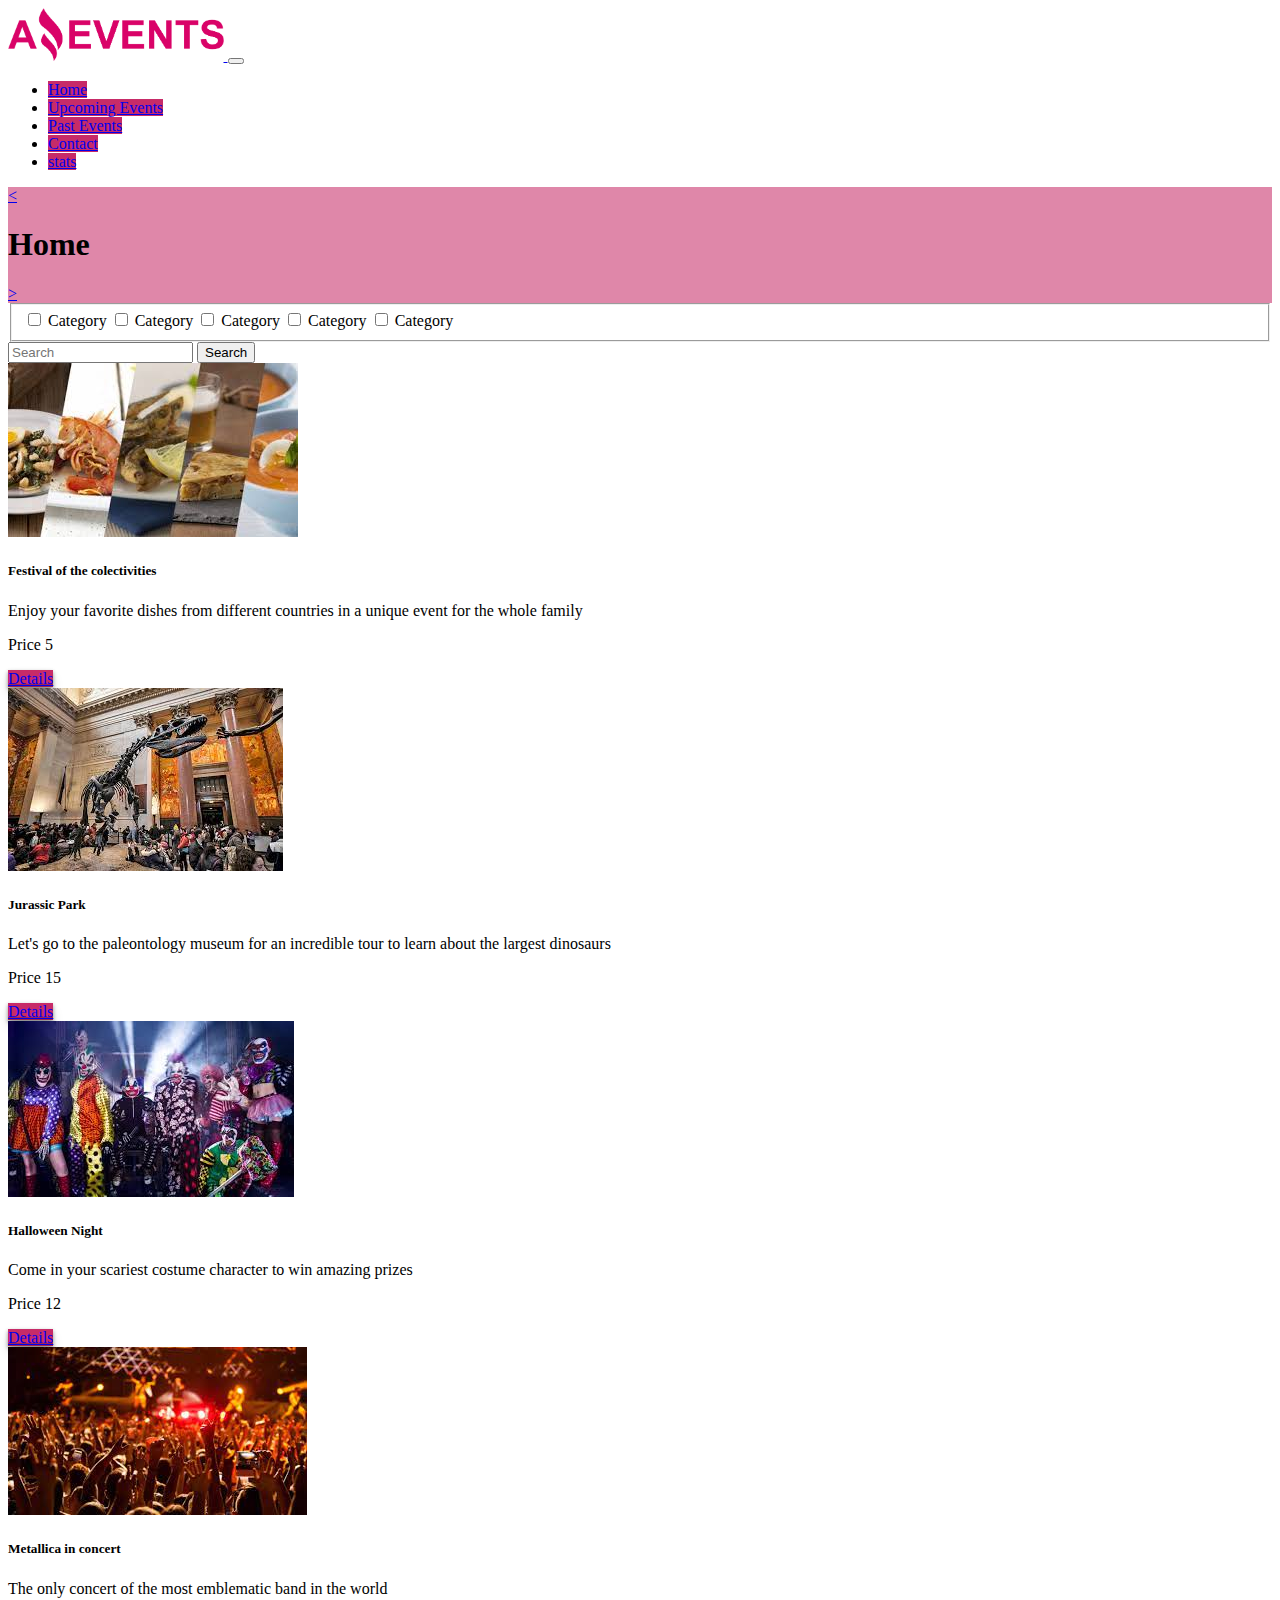
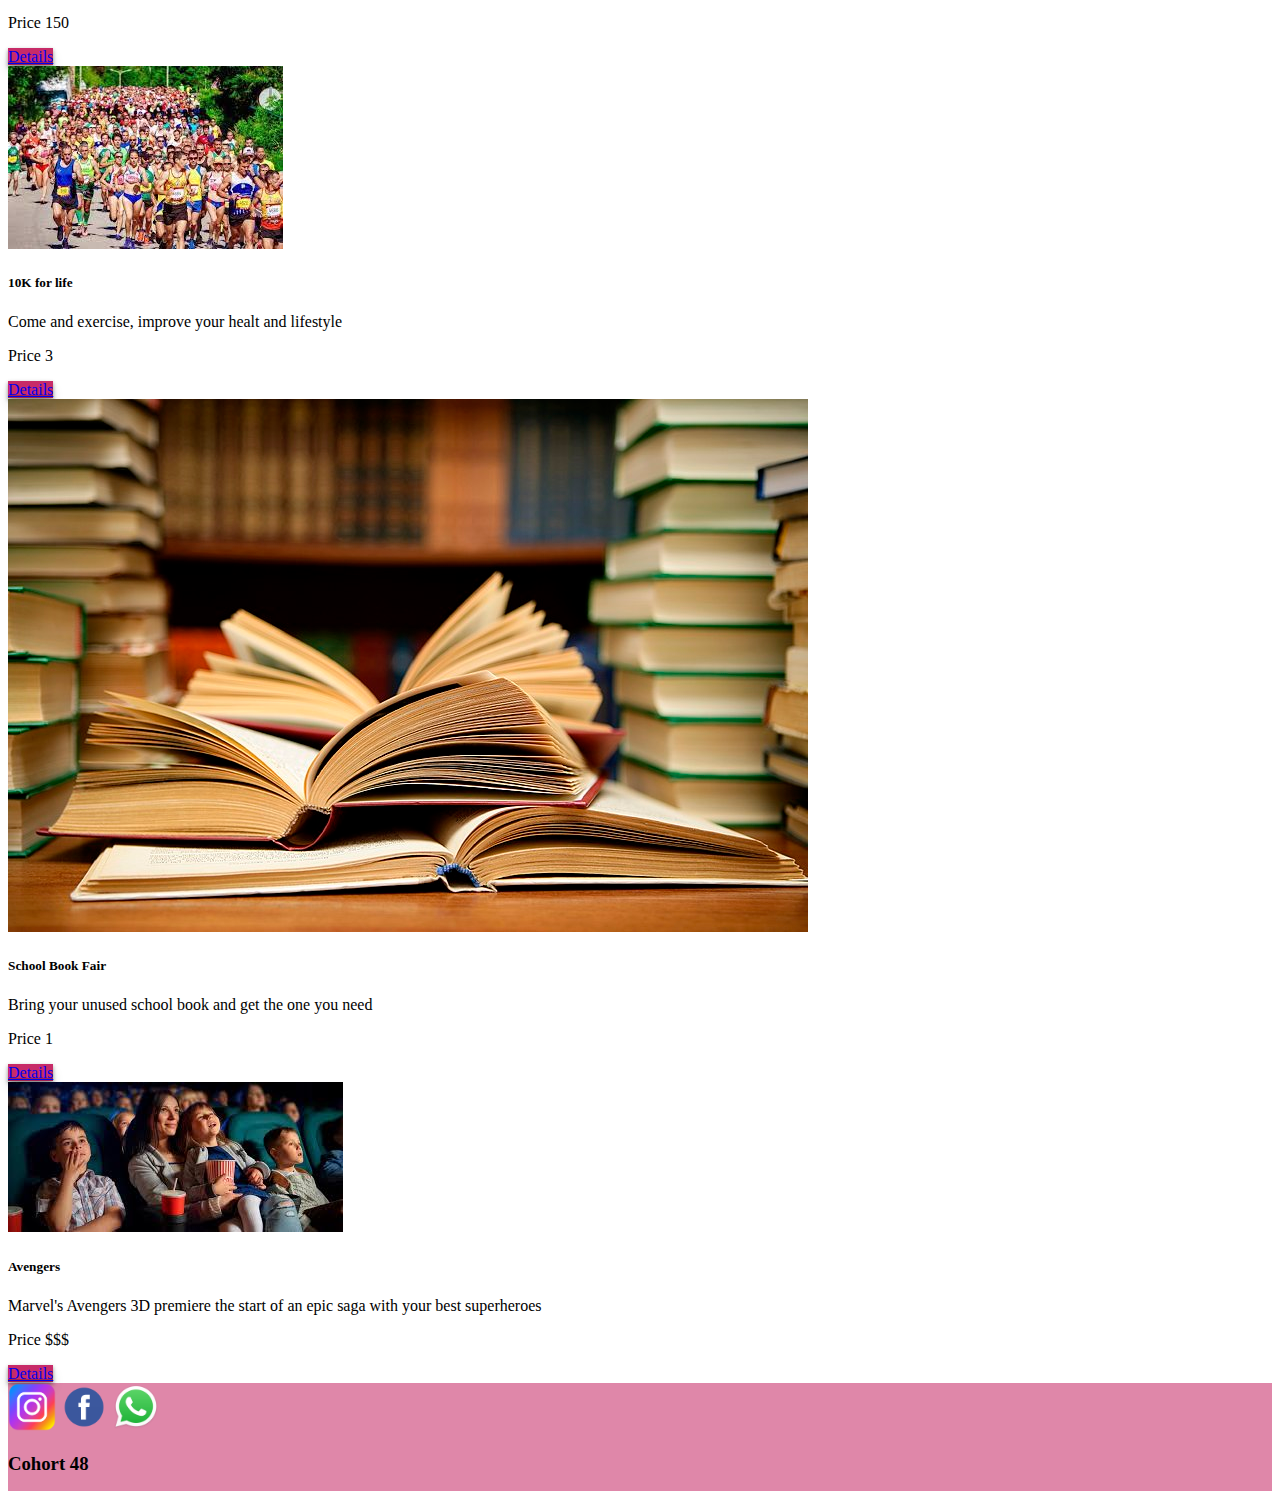
<file: index.html>
<!DOCTYPE html>
<html lang="en">

<head>
  <meta charset="UTF-8" />
  <meta http-equiv="X-UA-Compatible" content="IE=edge" />
  <meta name="viewport" content="width=device-width, initial-scale=1.0" />
  <link href="https://cdn.jsdelivr.net/npm/bootstrap@5.3.0-alpha3/dist/css/bootstrap.min.css" rel="stylesheet"
    integrity="sha384-KK94CHFLLe+nY2dmCWGMq91rCGa5gtU4mk92HdvYe+M/SXH301p5ILy+dN9+nJOZ" crossorigin="anonymous" />
  <link rel="stylesheet" href="./assets/style/style.css" />
  <link rel="shortcut icon" href="./assets/images/icon_amazing_events.png" type="image/x-icon" />
  <title>Amazing Events | Home</title>
</head>

<body>
  <header>
    <nav class="navbar navbar-expand-lg bg-secondary-subtle">
      <div class="container-fluid">
        <a class="navbar-brand" href="#">
          <img class="logo" src="./assets/images/logo_amazing_events.png" alt="Amazing Events logo" />
        </a>
        <button class="navbar-toggler" type="button" data-bs-toggle="collapse" data-bs-target="#navbarSupportedContent"
          aria-controls="navbarSupportedContent" aria-expanded="false" aria-label="Toggle navigation">
          <span class="navbar-toggler-icon"></span>
        </button>
        <div class="collapse navbar-collapse" id="navbarSupportedContent">
          <ul class="navbar-nav me-auto mb-2 mb-lg-0">
            <li class="nav-item">
              <a class="nav-link text-light active bg-purple border border-black rounded-4 m-1" aria-current="page"
                href="#">Home</a>
            </li>
            <li class="nav-item">
              <a class="nav-link text-light bg-purple border border-black rounded-4 m-1"
                href="./assets/pages/upcomingEvents.html">Upcoming Events</a>
            </li>
            <li class="nav-item">
              <a class="nav-link text-light bg-purple border border-black rounded-4 m-1"
                href="./assets/pages/pastEvents.html">Past Events</a>
            </li>
            <li class="nav-item">
              <a class="nav-link text-light bg-purple border border-black rounded-4 m-1"
                href="./assets/pages/contact.html">Contact</a>
            </li>
            <li class="nav-item">
              <a class="nav-link text-light bg-purple border border-black rounded-4 m-1"
                href="./assets/pages/stats.html">stats</a>
            </li>
          </ul>
        </div>
      </div>
    </nav>
    <div class="d-flex justify-content-between p-4 bg-purple-50">
      <a class="text-decoration-none fs-2 text-dark" href="#">
      <</a>
          <h1>Home</h1>
          <a class="text-decoration-none fs-2 text-dark" href="./assets/pages/upcomingEvents.html">></a>
    </div>
  </header>
  <main>
    <div class="d-flex justify-content-around align-items-center search-bar search-bar-md">
      <form action="">
        <fieldset>
          <input type="checkbox" id="category1" name="categories" value="category1" />
          <label for="category1">Category</label>
          <input type="checkbox" id="category2" name="categories" value="category2" />
          <label for="category2">Category</label>
          <input type="checkbox" id="category3" name="categories" value="category3" />
          <label for="category3">Category</label>
          <input type="checkbox" id="category4" name="categories" value="category4" />
          <label for="category4">Category</label>
          <input type="checkbox" id="category5" name="categories" value="category5" />
          <label for="category5">Category</label>
        </fieldset>
      </form>
      <form class="d-flex" role="search">
        <input class="form-control me-2" type="search" placeholder="Search" aria-label="Search" />
        <button class="btn btn-outline-dark" type="submit">Search</button>
      </form>
    </div>
    <div class="row row-cols-1 row-cols-sm-2 row-cols-md-3 row-cols-lg-4 g-4 m-3">
      <div class="col">
        <div class="card h-100 p-4">
          <img src="./assets/images/food_fair.jpg" class="card-img-top rounded-4" alt="diferents dishes of the world">
          <div class="card-body">
            <h5 class="card-title">Festival of the colectivities</h5>
            <p class="card-text">Enjoy your favorite dishes from different countries in a unique event for the whole
              family</p>
          </div>
          <div class="card-body d-flex justify-content-around align-items-baseline">
            <p>Price 5</p>
            <a href="./assets/pages/details.html"
              class="card-link bg-purple text-light text-decoration-none rounded-3 p-1 button-details">Details</a>
          </div>
        </div>
      </div>
      <div class="col">
        <div class="card h-100 p-4">
          <img src="./assets/images/outing_to_the_museum.jpg" class="card-img-top rounded-4"
            alt="A disonaur skeleton on a museum">
          <div class="card-body">
            <h5 class="card-title">Jurassic Park</h5>
            <p class="card-text">Let's go to the paleontology museum for an incredible tour to learn about the largest
              dinosaurs</p>
          </div>
          <div class="card-body d-flex justify-content-around align-items-baseline">
            <p>Price 15</p>
            <a href="./assets/pages/details.html"
              class="card-link bg-purple text-light text-decoration-none rounded-3 p-1 button-details">Details</a>
          </div>
        </div>
      </div>
      <div class="col">
        <div class="card h-100 p-4">
          <img src="./assets/images/costume_party.jpg" class="card-img-top rounded-4" alt="Scary clowns">
          <div class="card-body">
            <h5 class="card-title">Halloween Night</h5>
            <p class="card-text">Come in your scariest costume character to win amazing prizes</p>
          </div>
          <div class="card-body d-flex justify-content-around align-items-baseline">
            <p>Price 12</p>
            <a href="./assets/pages/details.html"
              class="card-link bg-purple text-light text-decoration-none rounded-3 p-1 button-details">Details</a>
          </div>
        </div>
      </div>
      <div class="col">
        <div class="card h-100 p-4">
          <img src="./assets/images/music_concert.jpg" class="card-img-top rounded-4"
            alt="People on a party with their hands up">
          <div class="card-body">
            <h5 class="card-title">Metallica in concert</h5>
            <p class="card-text">The only concert of the most emblematic band in the world</p>
          </div>
          <div class="card-body d-flex justify-content-around align-items-baseline">
            <p>Price 150</p>
            <a href="./assets/pages/details.html"
              class="card-link bg-purple text-light text-decoration-none rounded-3 p-1 button-details">Details</a>
          </div>
        </div>
      </div>
      <div class="col">
        <div class="card h-100 p-4">
          <img src="./assets/images/marathon.jpg" class="card-img-top rounded-4" alt="People on a marathon">
          <div class="card-body">
            <h5 class="card-title">10K for life</h5>
            <p class="card-text">Come and exercise, improve your healt and lifestyle</p>
          </div>
          <div class="card-body d-flex justify-content-around align-items-baseline">
            <p>Price 3</p>
            <a href="./assets/pages/details.html"
              class="card-link bg-purple text-light text-decoration-none rounded-3 p-1 button-details">Details</a>
          </div>
        </div>
      </div>
      <div class="col">
        <div class="card h-100 p-4">
          <img src="./assets/images/Books.jpg" class="card-img-top rounded-4" alt="books on a desk">
          <div class="card-body">
            <h5 class="card-title">School Book Fair</h5>
            <p class="card-text">Bring your unused school book and get the one you need</p>
          </div>
          <div class="card-body d-flex justify-content-around align-items-baseline">
            <p>Price 1</p>
            <a href="./assets/pages/details.html"
              class="card-link bg-purple text-light text-decoration-none rounded-3 p-1 button-details">Details</a>
          </div>
        </div>
      </div>
      <div class="col">
        <div class="card h-100 p-4">
          <img src="./assets/images/cinema.jpg" class="card-img-top rounded-4" alt="A family on a movie theater">
          <div class="card-body">
            <h5 class="card-title">Avengers</h5>
            <p class="card-text">Marvel's Avengers 3D premiere the start of an epic saga with your best superheroes</p>
          </div>
          <div class="card-body d-flex justify-content-around align-items-baseline">
            <p>Price $$$</p>
            <a href="./assets/pages/details.html"
              class="card-link bg-purple text-light text-decoration-none rounded-3 p-1 button-details">Details</a>
          </div>
        </div>
      </div>
    </div>
  </main>
  <footer class="d-flex flex-column flex-md-row justify-content-between align-items-center bg-purple-50">
    <div class="m-4 d-flex gap-5">
      <a href="https://www.instagram.com/edvu.94/"><img class="links" src="./assets/images/instagram-icon.png" alt="Instagram logo"></a>
      <a href="https://www.facebook.com/emmanuel.urra/"><img class="links" src="./assets/images/logo-facebook.png" alt="Facebook logo"></a>
      <a href="https://wa.me/56943880261"><img class="links" src="./assets/images/WhatsApp_icon.png" alt="Whatsapp logo"></a>
    </div>
    <h3 class="m-4">Cohort 48</h3>
  </footer>
  <script src="https://cdn.jsdelivr.net/npm/bootstrap@5.3.0-alpha3/dist/js/bootstrap.bundle.min.js"
    integrity="sha384-ENjdO4Dr2bkBIFxQpeoTz1HIcje39Wm4jDKdf19U8gI4ddQ3GYNS7NTKfAdVQSZe"
    crossorigin="anonymous"></script>
</body>

</html>
</file>
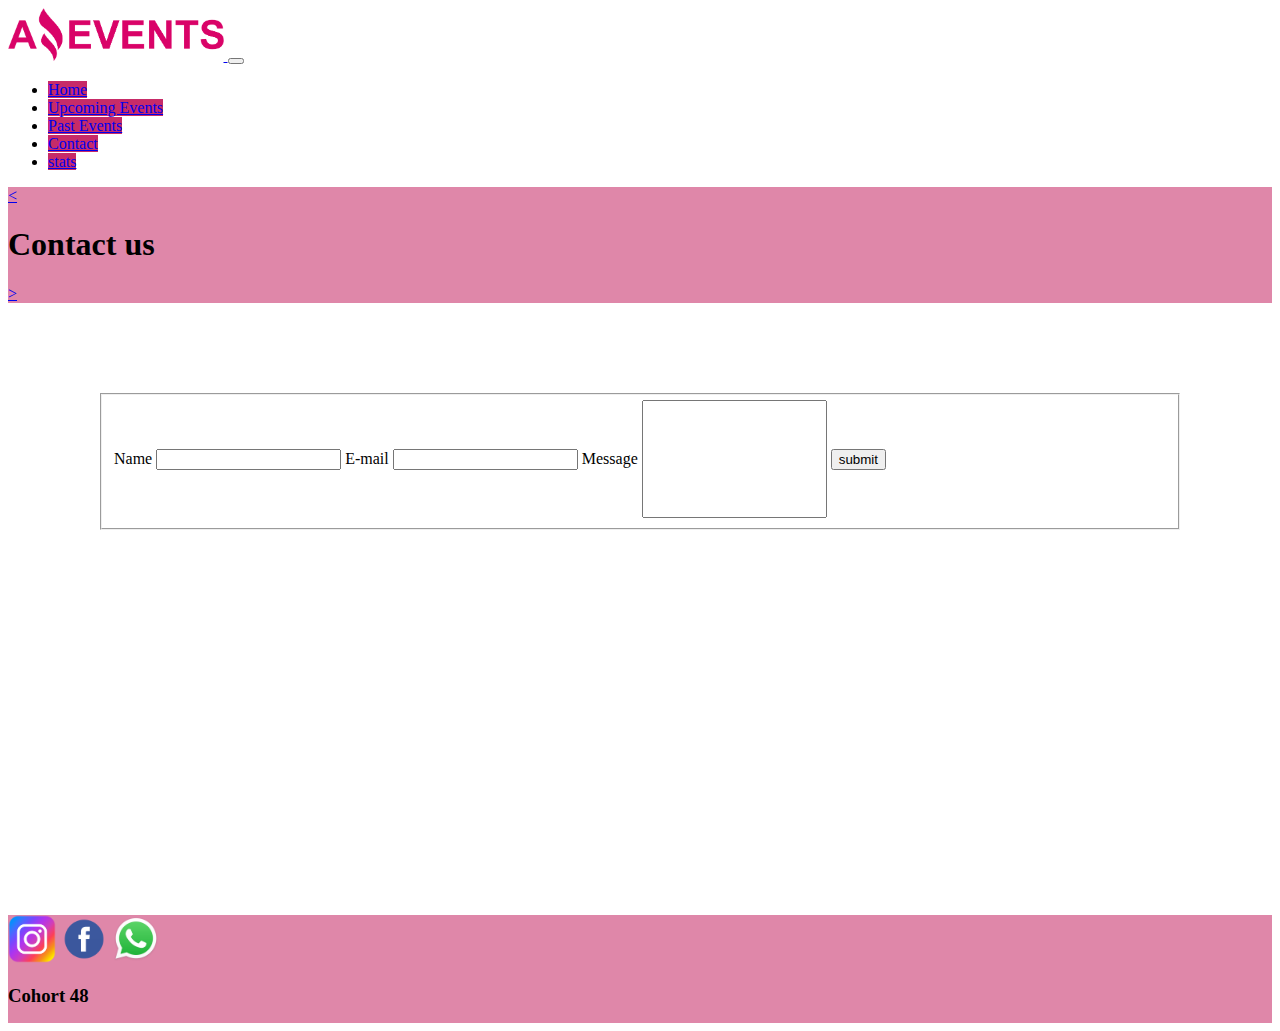
<file: assets/pages/contact.html>
<!DOCTYPE html>
<html lang="en">

<head>
  <meta charset="UTF-8" />
  <meta http-equiv="X-UA-Compatible" content="IE=edge" />
  <meta name="viewport" content="width=device-width, initial-scale=1.0" />
  <link href="https://cdn.jsdelivr.net/npm/bootstrap@5.3.0-alpha3/dist/css/bootstrap.min.css" rel="stylesheet"
    integrity="sha384-KK94CHFLLe+nY2dmCWGMq91rCGa5gtU4mk92HdvYe+M/SXH301p5ILy+dN9+nJOZ" crossorigin="anonymous" />
  <link rel="stylesheet" href="../style/style.css" />
  <link rel="shortcut icon" href="../images/icon_amazing_events.png" type="image/x-icon" />
  <title>Amazing Events | Contact</title>
</head>

<body>
  <header>
    <nav class="navbar navbar-expand-lg bg-secondary-subtle">
      <div class="container-fluid">
        <a class="navbar-brand" href="../../index.html">
          <img class="logo" src="../images/logo_amazing_events.png" alt="Amazing Events logo"/>
        </a>
        <button class="navbar-toggler" type="button" data-bs-toggle="collapse" data-bs-target="#navbarSupportedContent"
          aria-controls="navbarSupportedContent" aria-expanded="false" aria-label="Toggle navigation">
          <span class="navbar-toggler-icon"></span>
        </button>
        <div class="collapse navbar-collapse" id="navbarSupportedContent">
          <ul class="navbar-nav me-auto mb-2 mb-lg-0">
            <li class="nav-item">
              <a class="nav-link text-light bg-purple border border-black rounded-4 m-1"
                href="../../index.html">Home</a>
            </li>
            <li class="nav-item">
              <a class="nav-link text-light bg-purple border border-black rounded-4 m-1" aria-current="page"
                href="../pages/upcomingEvents.html">Upcoming Events</a>
            </li>
            <li class="nav-item">
              <a class="nav-link text-light bg-purple border border-black rounded-4 m-1" aria-current="page"
                href="../pages/pastEvents.html">Past Events</a>
            </li>
            <li class="nav-item">
              <a class="nav-link text-light active bg-purple border border-black rounded-4 m-1" aria-current="page"
                href="#">Contact</a>
            </li>
            <li class="nav-item">
              <a class="nav-link text-light bg-purple border border-black rounded-4 m-1"
                href="../pages/stats.html">stats</a>
            </li>
          </ul>
        </div>
      </div>
    </nav>
    <div class="d-flex justify-content-between p-4 bg-purple-50">
      <a class="text-decoration-none fs-2 text-dark" href="./pastEvents.html">
        <</a>
          <h1>Contact us</h1>
          <a class="text-decoration-none fs-2 text-dark" href="./stats.html">></a>
    </div>
  </header>
  <main>
    <form class="form-contact">
      <fieldset class="d-flex flex-column">
        <label for="name">Name</label>
        <input type="text" id="name" name="name">
        <label for="email">E-mail</label>
        <input type="text" id="email" name="email">
        <label for="message">Message</label>
        <input class="input-message" type="text" id="message" name="message">
        <input class="send-buttom" type="submit" Value="submit">
      </fieldset>
    </form>
</main>
  <footer class="d-flex flex-column flex-md-row justify-content-between align-items-center bg-purple-50">
    <div class="m-4 d-flex gap-5">
      <a href="https://www.instagram.com/edvu.94/"><img class="links" src="../images/instagram-icon.png" alt="Instagram logo"></a>
      <a href="https://www.facebook.com/emmanuel.urra/"><img class="links" src="../images/logo-facebook.png" alt="Facebook logo"></a>
      <a href="https://wa.me/56943880261"><img class="links" src="../images/WhatsApp_icon.png" alt="Whatsapp logo"></a>
    </div>
    <h3 class="m-4">Cohort 48</h3>
  </footer>
  <script src="https://cdn.jsdelivr.net/npm/bootstrap@5.3.0-alpha3/dist/js/bootstrap.bundle.min.js"
    integrity="sha384-ENjdO4Dr2bkBIFxQpeoTz1HIcje39Wm4jDKdf19U8gI4ddQ3GYNS7NTKfAdVQSZe"
    crossorigin="anonymous"></script>
</body>

</html>
</file>
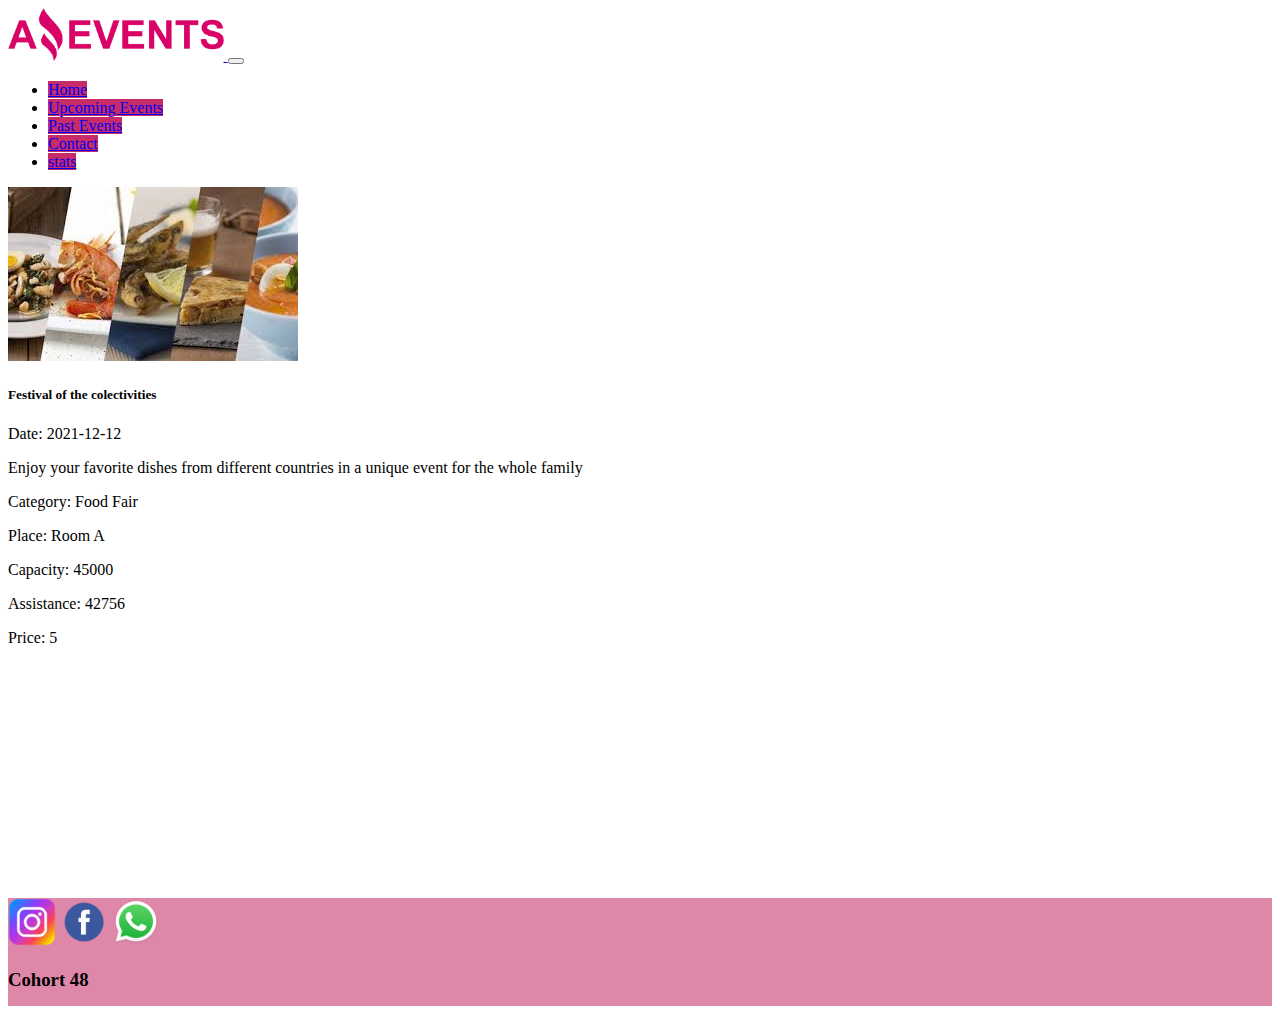
<file: assets/pages/details.html>
<!DOCTYPE html>
<html lang="en">

<head>
  <meta charset="UTF-8" />
  <meta http-equiv="X-UA-Compatible" content="IE=edge" />
  <meta name="viewport" content="width=device-width, initial-scale=1.0" />
  <title>Amazing Events | Events details</title>
  <link href="https://cdn.jsdelivr.net/npm/bootstrap@5.3.0-alpha3/dist/css/bootstrap.min.css" rel="stylesheet"
    integrity="sha384-KK94CHFLLe+nY2dmCWGMq91rCGa5gtU4mk92HdvYe+M/SXH301p5ILy+dN9+nJOZ" crossorigin="anonymous" />
  <link rel="stylesheet" href="../style/style.css" />
  <link rel="shortcut icon" href="../images/icon_amazing_events.png" type="image/x-icon" />
</head>

<body>
  <header>
    <nav class="navbar navbar-expand-lg bg-secondary-subtle">
      <div class="container-fluid">
        <a class="navbar-brand" href="../../index.html">
          <img class="logo" src="../images/logo_amazing_events.png" alt="Amazing Events logo" />
        </a>
        <button class="navbar-toggler" type="button" data-bs-toggle="collapse" data-bs-target="#navbarSupportedContent"
          aria-controls="navbarSupportedContent" aria-expanded="false" aria-label="Toggle navigation">
          <span class="navbar-toggler-icon"></span>
        </button>
        <div class="collapse navbar-collapse" id="navbarSupportedContent">
          <ul class="navbar-nav me-auto mb-2 mb-lg-0">
            <li class="nav-item">
              <a class="nav-link text-light bg-purple border border-black rounded-4 m-1"
                href="../../index.html">Home</a>
            </li>
            <li class="nav-item">
              <a class="nav-link text-light bg-purple border border-black rounded-4 m-1" aria-current="page"
                href="../pages/upcomingEvents.html">Upcoming Events</a>
            </li>
            <li class="nav-item">
              <a class="nav-link text-light bg-purple border border-black rounded-4 m-1" aria-current="page"
                href="../pages/pastEvents.html">Past Events</a>
            </li>
            <li class="nav-item">
              <a class="nav-link text-light active bg-purple border border-black rounded-4 m-1" aria-current="page"
                href="../pages/contact.html">Contact</a>
            </li>
            <li class="nav-item">
              <a class="nav-link text-light bg-purple border border-black rounded-4 m-1"
                href="../pages/stats.html">stats</a>
            </li>
          </ul>
        </div>
      </div>
    </nav>
  </header>
  <main class="main-details d-flex justify-content-center align-items-center p-4">
    <div class="card mb-3" style="max-width: 1024px;">
      <div class="row g-0">
        <div class="col-md-4">
          <img src="../images/food_fair.jpg" class="img-fluid rounded-start " alt="diferents dishes of the world">
        </div>
        <div class="col-md-8">
          <div class="card-body">
            <h5 class="card-title">Festival of the colectivities</h5>
            <p class="card-text">Date: 2021-12-12</p>
            <p class="card-text">Enjoy your favorite dishes from different countries in a unique event for the whole family</p>
            <p class="card-text">Category: Food Fair</p>
            <p class="card-text">Place: Room A</p>
            <p class="card-text">Capacity: 45000</p>
            <p class="card-text">Assistance: 42756</p>
            <p class="card-text">Price: 5</p>
          </div>
        </div>
      </div>
    </div>
  </main>

  <footer class="d-flex flex-column flex-md-row justify-content-between align-items-center bg-purple-50">
    <div class="m-4 d-flex gap-5">
      <a href="https://www.instagram.com/edvu.94/"><img class="links" src="../images/instagram-icon.png" alt="Instagram logo"/></a>
      <a href="https://www.facebook.com/emmanuel.urra/"><img class="links" src="../images/logo-facebook.png" alt="Facebook logo"/></a>
      <a href="https://wa.me/56943880261"><img class="links" src="../images/WhatsApp_icon.png" alt="Whatsapp logo"/></a>
    </div>
    <h3 class="m-4">Cohort 48</h3>
  </footer>
  <script src="https://cdn.jsdelivr.net/npm/bootstrap@5.3.0-alpha3/dist/js/bootstrap.bundle.min.js"
    integrity="sha384-ENjdO4Dr2bkBIFxQpeoTz1HIcje39Wm4jDKdf19U8gI4ddQ3GYNS7NTKfAdVQSZe"
    crossorigin="anonymous"></script>
</body>

</html>
</file>
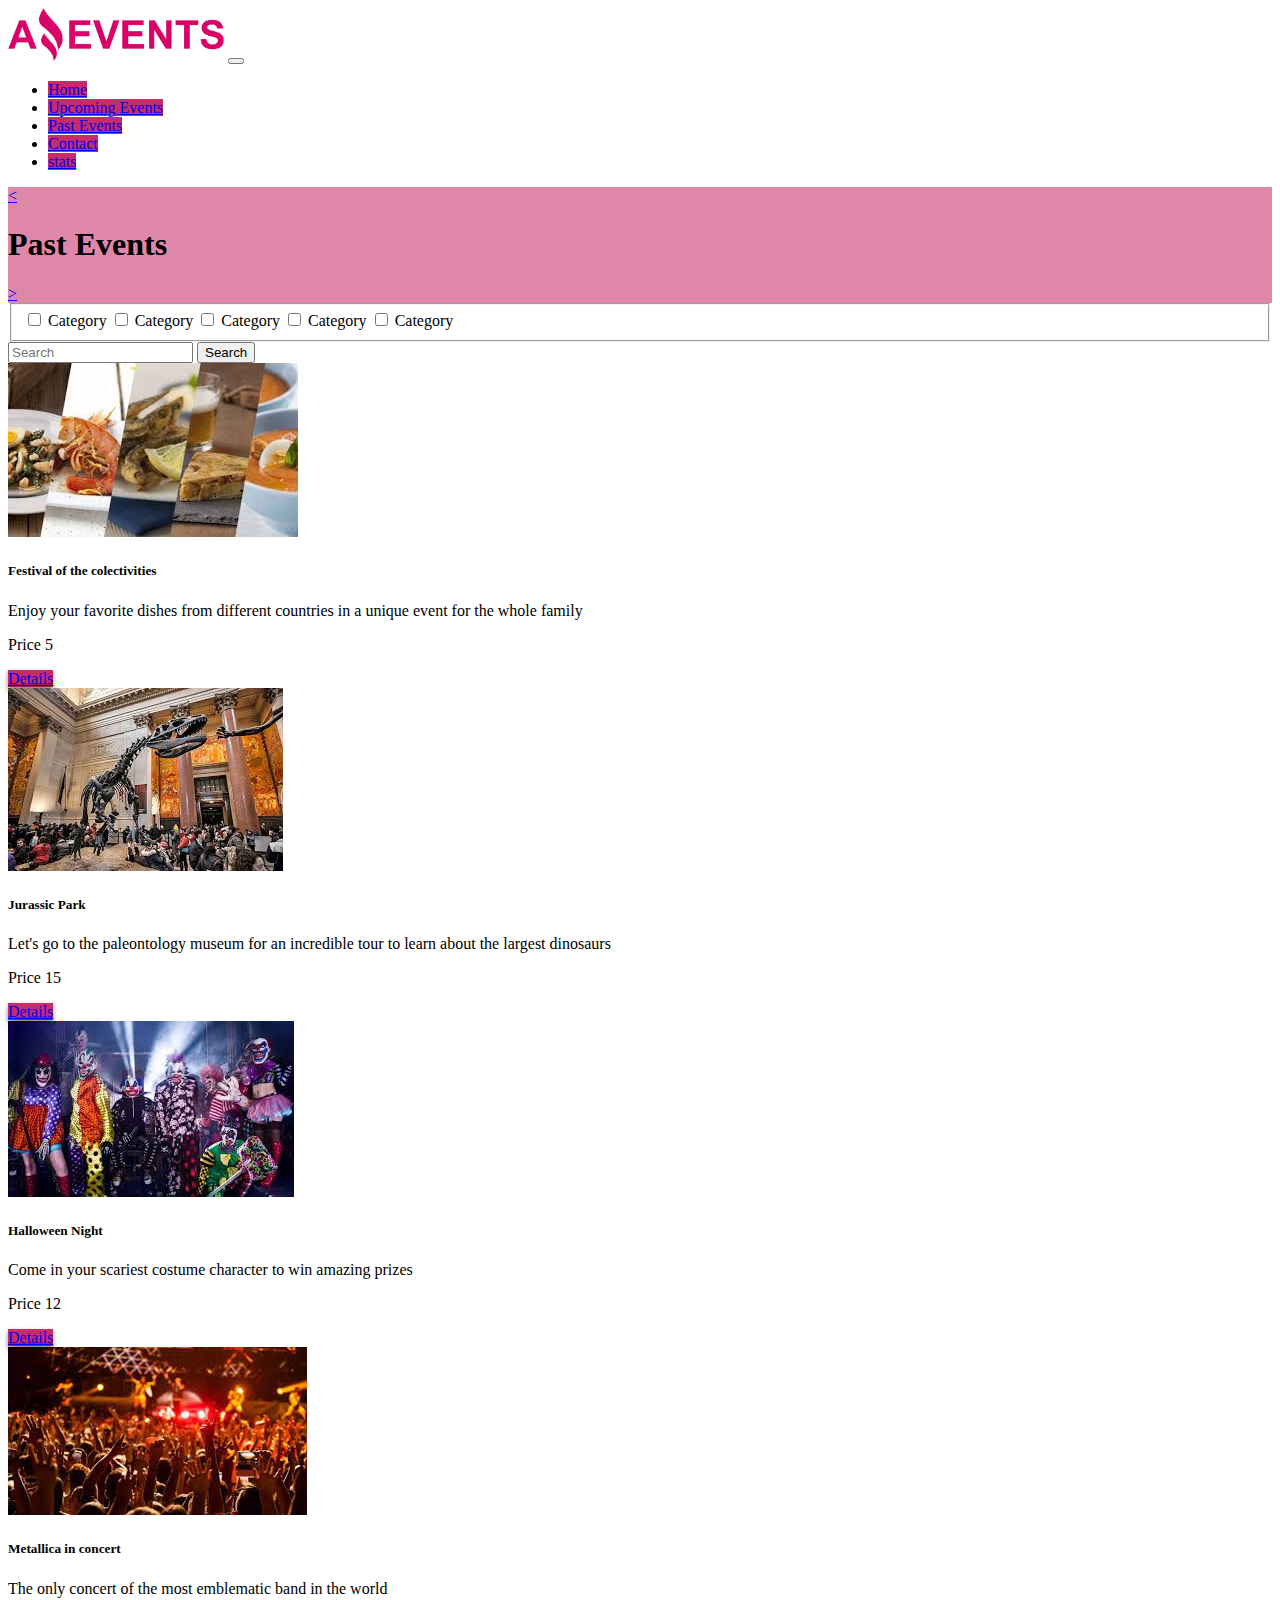
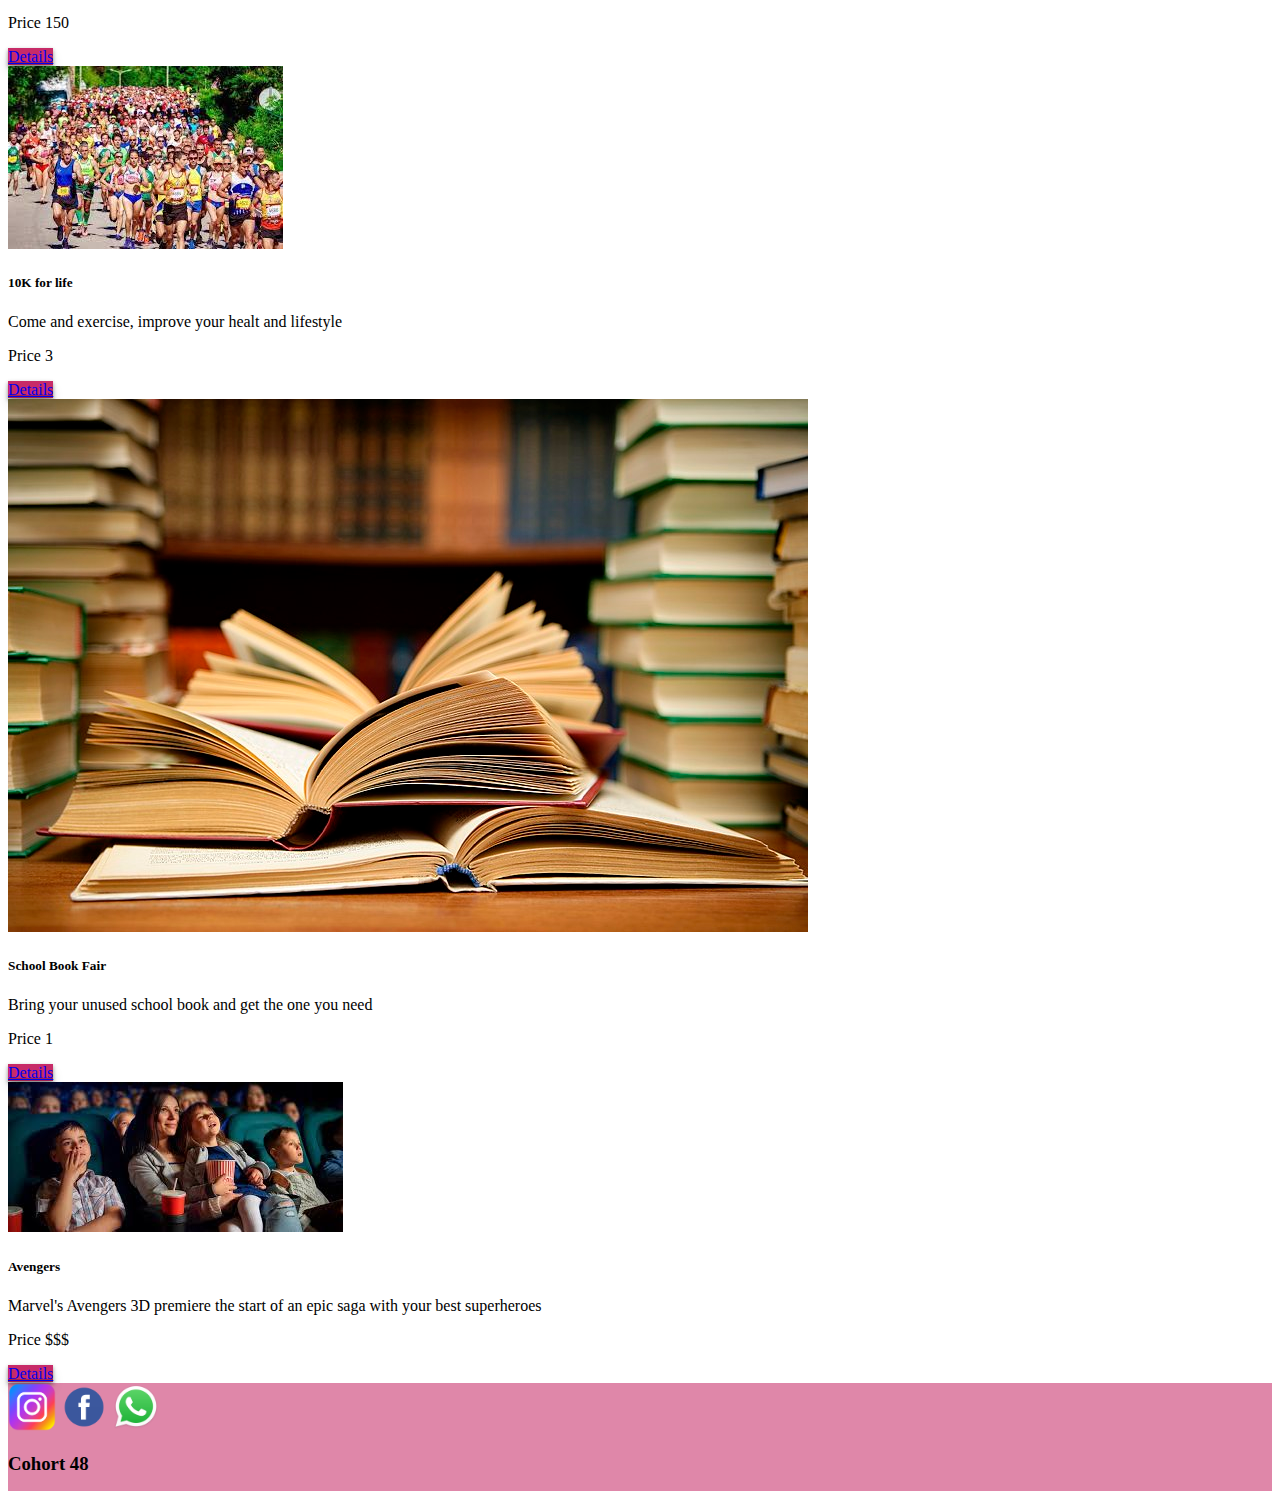
<file: assets/pages/pastEvents.html>
<!DOCTYPE html>
<html lang="en">

<head>
  <meta charset="UTF-8" />
  <meta http-equiv="X-UA-Compatible" content="IE=edge" />
  <meta name="viewport" content="width=device-width, initial-scale=1.0" />
  <link href="https://cdn.jsdelivr.net/npm/bootstrap@5.3.0-alpha3/dist/css/bootstrap.min.css" rel="stylesheet"
    integrity="sha384-KK94CHFLLe+nY2dmCWGMq91rCGa5gtU4mk92HdvYe+M/SXH301p5ILy+dN9+nJOZ" crossorigin="anonymous" />
  <link rel="stylesheet" href="../style/style.css" />
  <link rel="shortcut icon" href="../images/icon_amazing_events.png" type="image/x-icon" />
  <title>Amazing Events | Past Events</title>
</head>

<body>
  <header>
    <nav class="navbar navbar-expand-lg bg-secondary-subtle">
      <div class="container-fluid">
        <a class="navbar-brand" href="../../index.html"><img class="logo" src="../images/logo_amazing_events.png" alt="Amazing Events logo"/></a>
        <button class="navbar-toggler" type="button" data-bs-toggle="collapse" data-bs-target="#navbarSupportedContent"
          aria-controls="navbarSupportedContent" aria-expanded="false" aria-label="Toggle navigation">
          <span class="navbar-toggler-icon"></span>
        </button>
        <div class="collapse navbar-collapse" id="navbarSupportedContent">
          <ul class="navbar-nav me-auto mb-2 mb-lg-0">
            <li class="nav-item">
              <a class="nav-link text-light bg-purple border border-black rounded-4 m-1"
                href="../../index.html">Home</a>
            </li>
            <li class="nav-item">
              <a class="nav-link text-light bg-purple border border-black rounded-4 m-1" aria-current="page"
                href="../pages/upcomingEvents.html">Upcoming Events</a>
            </li>
            <li class="nav-item">
              <a class="nav-link text-light active bg-purple border border-black rounded-4 m-1" aria-current="page"
                href="#">Past Events</a>
            </li>
            <li class="nav-item">
              <a class="nav-link text-light bg-purple border border-black rounded-4 m-1"
                href="../pages/contact.html">Contact</a>
            </li>
            <li class="nav-item">
              <a class="nav-link text-light bg-purple border border-black rounded-4 m-1"
                href="../pages/stats.html">stats</a>
            </li>
          </ul>
        </div>
      </div>
    </nav>
    <div class="d-flex justify-content-between p-4 bg-purple-50">
      <a class="text-decoration-none fs-2 text-dark" href="./upcomingEvents.html">
        <</a>
          <h1>Past Events</h1>
          <a class="text-decoration-none fs-2 text-dark" href="./contact.html">></a>
    </div>
  </header>
  <main>
    <div class="d-flex justify-content-around align-items-center search-bar search-bar-md">
      <form action="">
        <fieldset>
          <input type="checkbox" id="category1" name="categories" value="category1" />
          <label for="category1">Category</label>
          <input type="checkbox" id="category2" name="categories" value="category2" />
          <label for="category2">Category</label>
          <input type="checkbox" id="category3" name="categories" value="category3" />
          <label for="category3">Category</label>
          <input type="checkbox" id="category4" name="categories" value="category4" />
          <label for="category4">Category</label>
          <input type="checkbox" id="category5" name="categories" value="category5" />
          <label for="category5">Category</label>
        </fieldset>
      </form>
      <form class="d-flex" role="search">
        <input class="form-control me-2" type="search" placeholder="Search" aria-label="Search" />
        <button class="btn btn-outline-dark" type="submit">Search</button>
      </form>
    </div>
    <div class="row row-cols-1 row-cols-sm-2 row-cols-md-3 row-cols-lg-4 g-4 m-3">
      <div class="col">
        <div class="card h-100 p-4">
          <img src="../images/food_fair.jpg" class="card-img-top rounded-4" alt="diferents dishes of the world">
          <div class="card-body">
            <h5 class="card-title">Festival of the colectivities</h5>
            <p class="card-text">Enjoy your favorite dishes from different countries in a unique event for the whole
              family</p>
          </div>
          <div class="card-body d-flex justify-content-around align-items-baseline">
            <p>Price 5</p>
            <a href="./details.html"
              class="card-link bg-purple text-light text-decoration-none rounded-3 p-1 button-details">Details</a>
          </div>
        </div>
      </div>
      <div class="col">
        <div class="card h-100 p-4">
          <img src="../images/outing_to_the_museum.jpg" class="card-img-top rounded-4"
            alt="A disonaur skeleton on a museum">
          <div class="card-body">
            <h5 class="card-title">Jurassic Park</h5>
            <p class="card-text">Let's go to the paleontology museum for an incredible tour to learn about the largest
              dinosaurs</p>
          </div>
          <div class="card-body d-flex justify-content-around align-items-baseline">
            <p>Price 15</p>
            <a href="./details.html"
              class="card-link bg-purple text-light text-decoration-none rounded-3 p-1 button-details">Details</a>
          </div>
        </div>
      </div>
      <div class="col">
        <div class="card h-100 p-4">
          <img src="../images/costume_party.jpg" class="card-img-top rounded-4" alt="Scary clowns">
          <div class="card-body">
            <h5 class="card-title">Halloween Night</h5>
            <p class="card-text">Come in your scariest costume character to win amazing prizes</p>
          </div>
          <div class="card-body d-flex justify-content-around align-items-baseline">
            <p>Price 12</p>
            <a href="./details.html"
              class="card-link bg-purple text-light text-decoration-none rounded-3 p-1 button-details">Details</a>
          </div>
        </div>
      </div>
      <div class="col">
        <div class="card h-100 p-4">
          <img src="../images/music_concert.jpg" class="card-img-top rounded-4"
            alt="People on a party with their hands up">
          <div class="card-body">
            <h5 class="card-title">Metallica in concert</h5>
            <p class="card-text">The only concert of the most emblematic band in the world</p>
          </div>
          <div class="card-body d-flex justify-content-around align-items-baseline">
            <p>Price 150</p>
            <a href="./details.html"
              class="card-link bg-purple text-light text-decoration-none rounded-3 p-1 button-details">Details</a>
          </div>
        </div>
      </div>
      <div class="col">
        <div class="card h-100 p-4">
          <img src="../images/marathon.jpg" class="card-img-top rounded-4" alt="People on a marathon">
          <div class="card-body">
            <h5 class="card-title">10K for life</h5>
            <p class="card-text">Come and exercise, improve your healt and lifestyle</p>
          </div>
          <div class="card-body d-flex justify-content-around align-items-baseline">
            <p>Price 3</p>
            <a href="./details.html"
              class="card-link bg-purple text-light text-decoration-none rounded-3 p-1 button-details">Details</a>
          </div>
        </div>
      </div>
      <div class="col">
        <div class="card h-100 p-4">
          <img src="../images/Books.jpg" class="card-img-top rounded-4" alt="books on a desk">
          <div class="card-body">
            <h5 class="card-title">School Book Fair</h5>
            <p class="card-text">Bring your unused school book and get the one you need</p>
          </div>
          <div class="card-body d-flex justify-content-around align-items-baseline">
            <p>Price 1</p>
            <a href="./details.html"
              class="card-link bg-purple text-light text-decoration-none rounded-3 p-1 button-details">Details</a>
          </div>
        </div>
      </div>
      <div class="col">
        <div class="card h-100 p-4">
          <img src="../images/cinema.jpg" class="card-img-top rounded-4" alt="A family on a movie theater">
          <div class="card-body">
            <h5 class="card-title">Avengers</h5>
            <p class="card-text">Marvel's Avengers 3D premiere the start of an epic saga with your best superheroes</p>
          </div>
          <div class="card-body d-flex justify-content-around align-items-baseline">
            <p>Price $$$</p>
            <a href="./details.html"
              class="card-link bg-purple text-light text-decoration-none rounded-3 p-1 button-details">Details</a>
          </div>
        </div>
      </div>
    </div>
  </main>
  <footer class="d-flex flex-column flex-md-row justify-content-between align-items-center bg-purple-50">
    <div class="m-4 d-flex gap-5">
      <a href="https://www.instagram.com/edvu.94/"><img class="links" src="../images/instagram-icon.png" alt="Instagram logo"></a>
      <a href="https://www.facebook.com/emmanuel.urra/"><img class="links" src="../images/logo-facebook.png" alt="Facebook logo"></a>
      <a href="https://wa.me/56943880261"><img class="links" src="../images/WhatsApp_icon.png" alt="Whatsapp logo"></a>
    </div>
    <h3 class="m-4">Cohort 48</h3>
  </footer>
  <script src="https://cdn.jsdelivr.net/npm/bootstrap@5.3.0-alpha3/dist/js/bootstrap.bundle.min.js"
    integrity="sha384-ENjdO4Dr2bkBIFxQpeoTz1HIcje39Wm4jDKdf19U8gI4ddQ3GYNS7NTKfAdVQSZe"
    crossorigin="anonymous"></script>
</body>

</html>
</file>
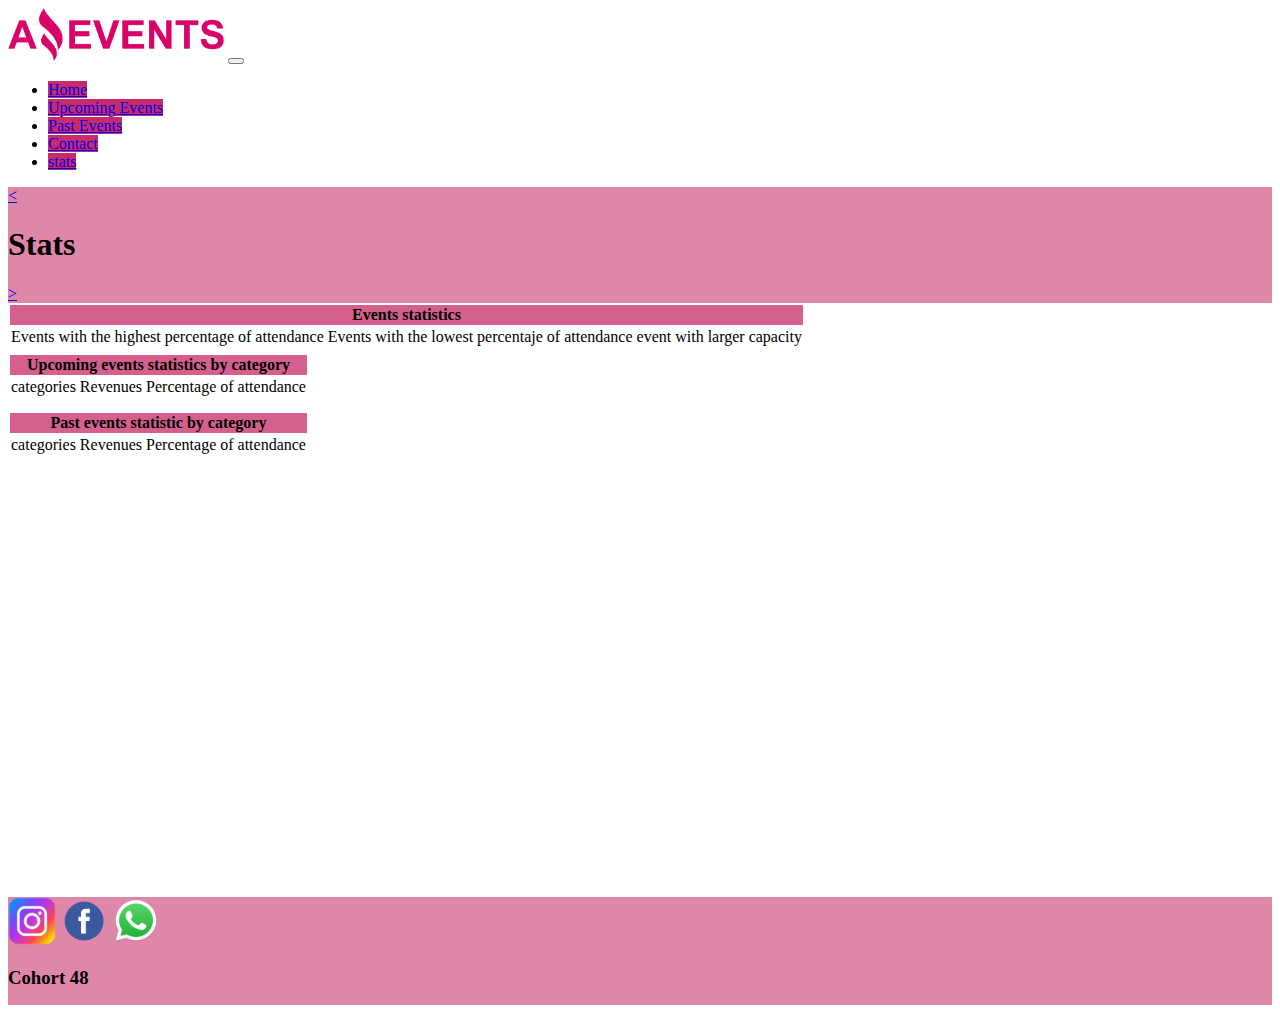
<file: assets/pages/stats.html>
<!DOCTYPE html>
<html lang="en">

<head>
  <meta charset="UTF-8" />
  <meta http-equiv="X-UA-Compatible" content="IE=edge" />
  <meta name="viewport" content="width=device-width, initial-scale=1.0" />
  <link href="https://cdn.jsdelivr.net/npm/bootstrap@5.3.0-alpha3/dist/css/bootstrap.min.css" rel="stylesheet"
    integrity="sha384-KK94CHFLLe+nY2dmCWGMq91rCGa5gtU4mk92HdvYe+M/SXH301p5ILy+dN9+nJOZ" crossorigin="anonymous" />
  <link rel="stylesheet" href="../style/style.css" />
  <link rel="shortcut icon" href="../images/icon_amazing_events.png" type="image/x-icon" />
  <title>Amazing Events | Stats</title>
</head>

<body>
  <header>
    <nav class="navbar navbar-expand-lg bg-secondary-subtle">
      <div class="container-fluid">
        <a class="navbar-brand" href="../../index.html"><img class="logo" src="../images/logo_amazing_events.png" alt="Amazing Events logo"/></a>
        <button class="navbar-toggler" type="button" data-bs-toggle="collapse" data-bs-target="#navbarSupportedContent"
          aria-controls="navbarSupportedContent" aria-expanded="false" aria-label="Toggle navigation">
          <span class="navbar-toggler-icon"></span>
        </button>
        <div class="collapse navbar-collapse" id="navbarSupportedContent">
          <ul class="navbar-nav me-auto mb-2 mb-lg-0">
            <li class="nav-item">
              <a class="nav-link text-light bg-purple border border-black rounded-4 m-1"
                href="../../index.html">Home</a>
            </li>
            <li class="nav-item">
              <a class="nav-link text-light bg-purple border border-black rounded-4 m-1" aria-current="page"
                href="../pages/upcomingEvents.html">Upcoming Events</a>
            </li>
            <li class="nav-item">
              <a class="nav-link text-light bg-purple border border-black rounded-4 m-1" aria-current="page"
                href="../pages/pastEvents.html">Past Events</a>
            </li>
            <li class="nav-item">
              <a class="nav-link text-light bg-purple border border-black rounded-4 m-1"
                href="../pages/contact.html">Contact</a>
            </li>
            <li class="nav-item">
              <a class="nav-link text-light active bg-purple border border-black rounded-4 m-1" aria-current="page"
                href="#">stats</a>
            </li>
          </ul>
        </div>
      </div>
    </nav>
    <div class="d-flex justify-content-between p-4 bg-purple-50">
      <a class="text-decoration-none fs-2 text-dark" href="./contact.html">
        <</a>
          <h1>Stats</h1>
          <a class="text-decoration-none fs-2 text-dark" href="#">></a>
    </div>
  </header>
  <main class="table-stats p-2">

    <table class="table table-bordered">
      <thead>
        <tr class="head-table">
          <th colspan="3">Events statistics</th>
        </tr>
      </thead>
      <tbody>
        <tr>
          <td>Events with the highest percentage of attendance</td>
          <td>Events with the lowest percentaje of attendance</td>
          <td>event with larger capacity</td>
        </tr>

        <tr>
          <td></td>
          <td></td>
          <td></td>
        </tr>
      </tbody>
      </table>
      <table class="table table-bordered">
      <thead>
        <tr class="head-table">
          <th colspan="3">Upcoming events statistics by category</th>
        </tr>
      </thead>
      <tbody>
        <tr>
          <td>categories</td>
          <td>Revenues</td>
          <td>Percentage of attendance</td>
        </tr>

        <tr>
          <td></td>
          <td></td>
          <td></td>
        </tr>
        <tr>
          <td></td>
          <td></td>
          <td></td>
        </tr>
        <tr>
          <td></td>
          <td></td>
          <td></td>
        </tr>
      </tbody>
    </table>
    <table class="table table-bordered">
      <thead>
        <tr class="head-table">
          <th colspan="3">Past events statistic by category</th>
        </tr>
      </thead>
      <tbody>
        <tr>
          <td>categories</td>
          <td>Revenues</td>
          <td>Percentage of attendance</td>
        </tr>

        <tr>
          <td></td>
          <td></td>
          <td></td>
        </tr>
        <tr>
          <td></td>
          <td></td>
          <td></td>
        </tr>
        <tr>
          <td></td>
          <td></td>
          <td></td>
        </tr>
        <tr>
          <td></td>
          <td></td>
          <td></td>
        </tr>
        <tr>
          <td></td>
          <td></td>
          <td></td>
        </tr>
      </tbody>
    </table>

  </main>
  <footer class="d-flex flex-column flex-md-row justify-content-between align-items-center bg-purple-50 ">
    <div class="m-4 d-flex gap-5">
      <a href="https://www.instagram.com/edvu.94/"><img class="links" src="../images/instagram-icon.png" alt="Instagram logo"></a>
      <a href="https://www.facebook.com/emmanuel.urra/"><img class="links" src="../images/logo-facebook.png" alt="Facebook logo"></a>
      <a href="https://wa.me/56943880261"><img class="links" src="../images/WhatsApp_icon.png" alt="Whatsapp logo"></a>
    </div>
    <h3 class="m-4">Cohort 48</h3>
  </footer>

  <script src="https://cdn.jsdelivr.net/npm/bootstrap@5.3.0-alpha3/dist/js/bootstrap.bundle.min.js"
    integrity="sha384-ENjdO4Dr2bkBIFxQpeoTz1HIcje39Wm4jDKdf19U8gI4ddQ3GYNS7NTKfAdVQSZe"
    crossorigin="anonymous"></script>
</body>

</html>
</file>
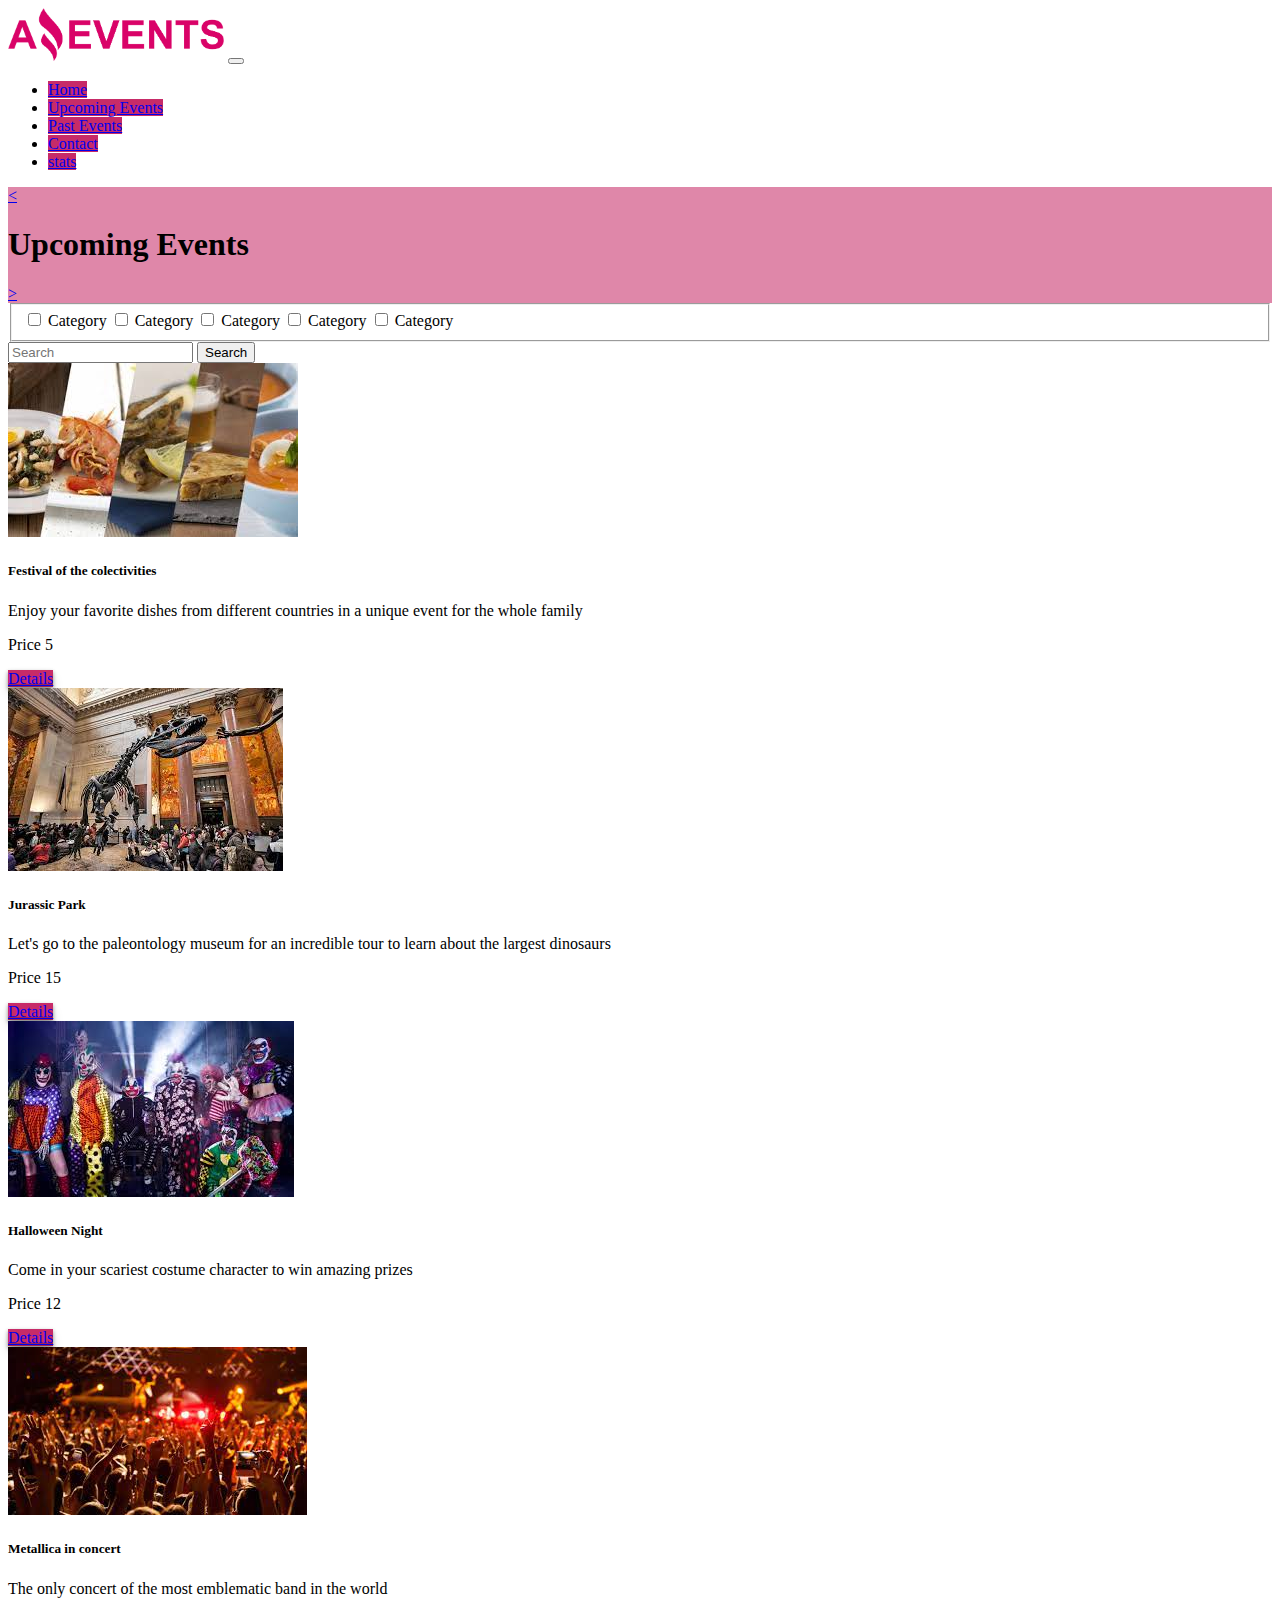
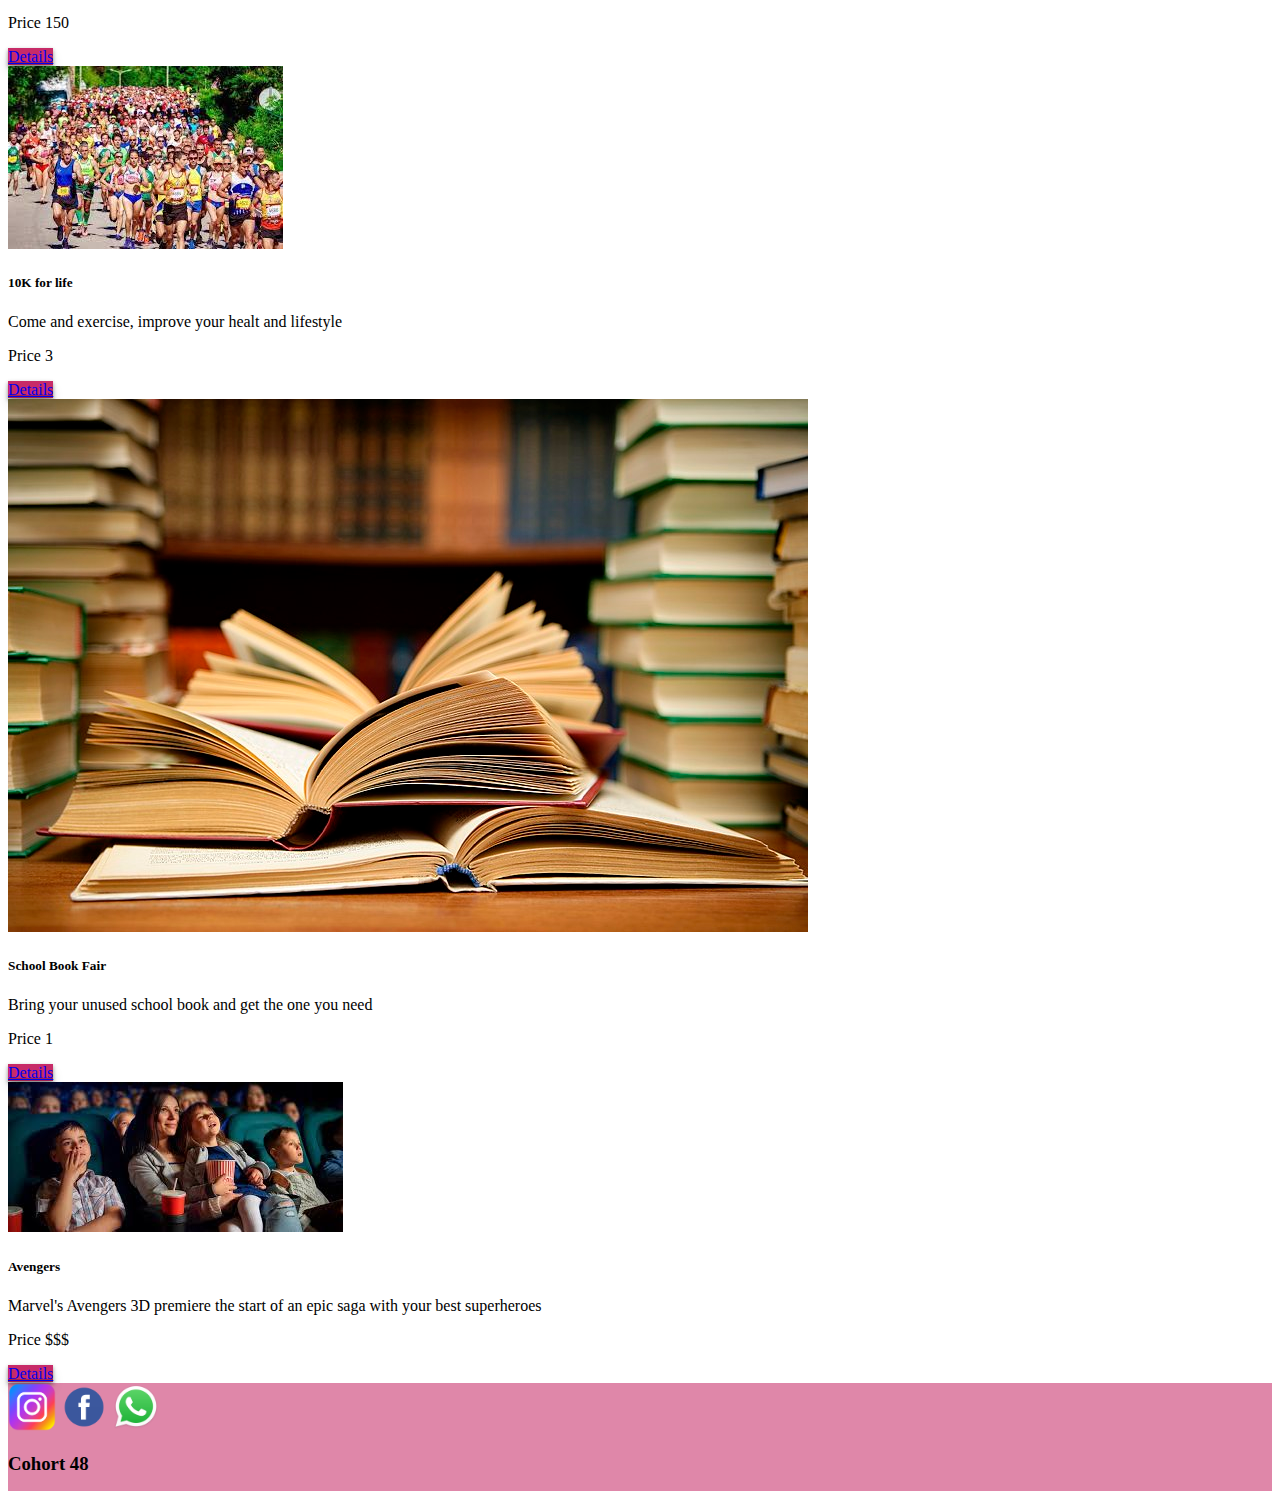
<file: assets/pages/upcomingEvents.html>
<!DOCTYPE html>
<html lang="en">

<head>
  <meta charset="UTF-8" />
  <meta http-equiv="X-UA-Compatible" content="IE=edge" />
  <meta name="viewport" content="width=device-width, initial-scale=1.0" />
  <link href="https://cdn.jsdelivr.net/npm/bootstrap@5.3.0-alpha3/dist/css/bootstrap.min.css" rel="stylesheet"
    integrity="sha384-KK94CHFLLe+nY2dmCWGMq91rCGa5gtU4mk92HdvYe+M/SXH301p5ILy+dN9+nJOZ" crossorigin="anonymous" />
  <link rel="stylesheet" href="../style/style.css" />
  <link rel="shortcut icon" href="../images/icon_amazing_events.png" type="image/x-icon" />
  <title>Amazing Events | Upcoming Events</title>
</head>

<body>
  <header>
    <nav class="navbar navbar-expand-lg bg-secondary-subtle">
      <div class="container-fluid">
        <a class="navbar-brand" href="../../index.html"><img class="logo" src="../images/logo_amazing_events.png" alt="Amazing Events logo"/></a>
        <button class="navbar-toggler" type="button" data-bs-toggle="collapse" data-bs-target="#navbarSupportedContent"
          aria-controls="navbarSupportedContent" aria-expanded="false" aria-label="Toggle navigation">
          <span class="navbar-toggler-icon"></span>
        </button>
        <div class="collapse navbar-collapse" id="navbarSupportedContent">
          <ul class="navbar-nav me-auto mb-2 mb-lg-0">
            <li class="nav-item">
              <a class="nav-link text-light bg-purple border border-black rounded-4 m-1"
                href="../../index.html">Home</a>
            </li>
            <li class="nav-item">
              <a class="nav-link text-light active bg-purple border border-black rounded-4 m-1" aria-current="page"
                href="#">Upcoming Events</a>
            </li>
            <li class="nav-item">
              <a class="nav-link text-light bg-purple border border-black rounded-4 m-1"
                href="../pages/pastEvents.html">Past Events</a>
            </li>
            <li class="nav-item">
              <a class="nav-link text-light bg-purple border border-black rounded-4 m-1"
                href="../pages/contact.html">Contact</a>
            </li>
            <li class="nav-item">
              <a class="nav-link text-light bg-purple border border-black rounded-4 m-1"
                href="../pages/stats.html">stats</a>
            </li>
          </ul>
        </div>
      </div>
    </nav>
    <div class="d-flex justify-content-between p-4 bg-purple-50">
      <a class="text-decoration-none fs-2 text-dark" href="../../index.html">
        <</a>
          <h1>Upcoming Events</h1>
          <a class="text-decoration-none fs-2 text-dark" href="./pastEvents.html">></a>
    </div>
  </header>
  <main>
    <div class="d-flex justify-content-around align-items-center search-bar search-bar-md">
      <form action="">
        <fieldset>
          <input type="checkbox" id="category1" name="categories" value="category1" />
          <label for="category1">Category</label>
          <input type="checkbox" id="category2" name="categories" value="category2" />
          <label for="category2">Category</label>
          <input type="checkbox" id="category3" name="categories" value="category3" />
          <label for="category3">Category</label>
          <input type="checkbox" id="category4" name="categories" value="category4" />
          <label for="category4">Category</label>
          <input type="checkbox" id="category5" name="categories" value="category5" />
          <label for="category5">Category</label>
        </fieldset>
      </form>
      <form class="d-flex" role="search">
        <input class="form-control me-2" type="search" placeholder="Search" aria-label="Search" />
        <button class="btn btn-outline-dark" type="submit">Search</button>
      </form>
    </div>
    <div class="row row-cols-1 row-cols-sm-2 row-cols-md-3 row-cols-lg-4 g-4 m-3">
      <div class="col">
        <div class="card h-100 p-4">
          <img src="../images/food_fair.jpg" class="card-img-top rounded-4" alt="diferents dishes of the world">
          <div class="card-body">
            <h5 class="card-title">Festival of the colectivities</h5>
            <p class="card-text">Enjoy your favorite dishes from different countries in a unique event for the whole
              family</p>
          </div>
          <div class="card-body d-flex justify-content-around align-items-baseline">
            <p>Price 5</p>
            <a href="./details.html"
              class="card-link bg-purple text-light text-decoration-none rounded-3 p-1 button-details">Details</a>
          </div>
        </div>
      </div>
      <div class="col">
        <div class="card h-100 p-4">
          <img src="../images/outing_to_the_museum.jpg" class="card-img-top rounded-4"
            alt="A disonaur skeleton on a museum">
          <div class="card-body">
            <h5 class="card-title">Jurassic Park</h5>
            <p class="card-text">Let's go to the paleontology museum for an incredible tour to learn about the largest
              dinosaurs</p>
          </div>
          <div class="card-body d-flex justify-content-around align-items-baseline">
            <p>Price 15</p>
            <a href="./details.html"
              class="card-link bg-purple text-light text-decoration-none rounded-3 p-1 button-details">Details</a>
          </div>
        </div>
      </div>
      <div class="col">
        <div class="card h-100 p-4">
          <img src="../images/costume_party.jpg" class="card-img-top rounded-4" alt="Scary clowns">
          <div class="card-body">
            <h5 class="card-title">Halloween Night</h5>
            <p class="card-text">Come in your scariest costume character to win amazing prizes</p>
          </div>
          <div class="card-body d-flex justify-content-around align-items-baseline">
            <p>Price 12</p>
            <a href="./details.html"
              class="card-link bg-purple text-light text-decoration-none rounded-3 p-1 button-details">Details</a>
          </div>
        </div>
      </div>
      <div class="col">
        <div class="card h-100 p-4">
          <img src="../images/music_concert.jpg" class="card-img-top rounded-4"
            alt="People on a party with their hands up">
          <div class="card-body">
            <h5 class="card-title">Metallica in concert</h5>
            <p class="card-text">The only concert of the most emblematic band in the world</p>
          </div>
          <div class="card-body d-flex justify-content-around align-items-baseline">
            <p>Price 150</p>
            <a href="./details.html"
              class="card-link bg-purple text-light text-decoration-none rounded-3 p-1 button-details">Details</a>
          </div>
        </div>
      </div>
      <div class="col">
        <div class="card h-100 p-4">
          <img src="../images/marathon.jpg" class="card-img-top rounded-4" alt="People on a marathon">
          <div class="card-body">
            <h5 class="card-title">10K for life</h5>
            <p class="card-text">Come and exercise, improve your healt and lifestyle</p>
          </div>
          <div class="card-body d-flex justify-content-around align-items-baseline">
            <p>Price 3</p>
            <a href="./details.html"
              class="card-link bg-purple text-light text-decoration-none rounded-3 p-1 button-details">Details</a>
          </div>
        </div>
      </div>
      <div class="col">
        <div class="card h-100 p-4">
          <img src="../images/Books.jpg" class="card-img-top rounded-4" alt="books on a desk">
          <div class="card-body">
            <h5 class="card-title">School Book Fair</h5>
            <p class="card-text">Bring your unused school book and get the one you need</p>
          </div>
          <div class="card-body d-flex justify-content-around align-items-baseline">
            <p>Price 1</p>
            <a href="./details.html"
              class="card-link bg-purple text-light text-decoration-none rounded-3 p-1 button-details">Details</a>
          </div>
        </div>
      </div>
      <div class="col">
        <div class="card h-100 p-4">
          <img src="../images/cinema.jpg" class="card-img-top rounded-4" alt="A family on a movie theater">
          <div class="card-body">
            <h5 class="card-title">Avengers</h5>
            <p class="card-text">Marvel's Avengers 3D premiere the start of an epic saga with your best superheroes</p>
          </div>
          <div class="card-body d-flex justify-content-around align-items-baseline">
            <p>Price $$$</p>
            <a href="./details.html"
              class="card-link bg-purple text-light text-decoration-none rounded-3 p-1 button-details">Details</a>
          </div>
        </div>
      </div>
    </div>
  </main>
  <footer class="d-flex flex-column flex-md-row justify-content-between align-items-center bg-purple-50">
    <div class="m-4 d-flex gap-5">
      <a href="https://www.instagram.com/edvu.94/"><img class="links" src="../images/instagram-icon.png" alt="Instagram logo"></a>
      <a href="https://www.facebook.com/emmanuel.urra/"><img class="links" src="../images/logo-facebook.png" alt="Facebook logo"></a>
      <a href="https://wa.me/56943880261"><img class="links" src="../images/WhatsApp_icon.png" alt="Whatsapp logo"></a>
    </div>
    <h3 class="m-4">Cohort 48</h3>
  </footer>
  <script src="https://cdn.jsdelivr.net/npm/bootstrap@5.3.0-alpha3/dist/js/bootstrap.bundle.min.js"
    integrity="sha384-ENjdO4Dr2bkBIFxQpeoTz1HIcje39Wm4jDKdf19U8gI4ddQ3GYNS7NTKfAdVQSZe"
    crossorigin="anonymous"></script>
</body>

</html>
</file>
<file: assets/style/style.css>
.bg-purple{
    background-color: rgb(199, 43, 104)
}
.bg-purple-50{
    background-color:rgba(199, 43, 103, 0.563) ;
}
.logo{
    height: 3.3rem;
}

.cardDiv{
    display: flex;
    flex-direction: row;
}
.links{
    height: 3rem;
}
footer{
    min-height: 12vh;
}
.button-details{
box-shadow: rgba(0, 0, 0, 0.4) 0px 2px 4px, rgba(0, 0, 0, 0.3) 0px 7px 13px -3px, rgba(0, 0, 0, 0.2) 0px -3px 0px inset;
}
.form-contact{
    height: 48vh;
    margin: 10vh;
}
.input-message{
    height: 7rem;
}
.send-buttom{
    align-self: flex-end;
}
.table-stats{
    min-height: 66vh;
}
.head-table{
    background-color:rgba(199, 43, 103, 0.748);
}
.main-details{
    min-height: 79vh;
}
@media only screen and (max-width:568px){
    
    .search-bar-md{
        flex-direction: column-reverse;
        padding-left: 2.5vh;
        padding-right: 2.5vh;
    }
    td, label{
        font-size: 0.7rem;
    }
    
}
@media only screen and (min-width:568px) and (max-width: 767px){
    .search-bar-md{
        flex-direction: column-reverse;
        padding-left: 2.5vh;
        padding-right: 2.5vh;
    }
}
@media only screen and (min-width:768px) {    

}
</file>
